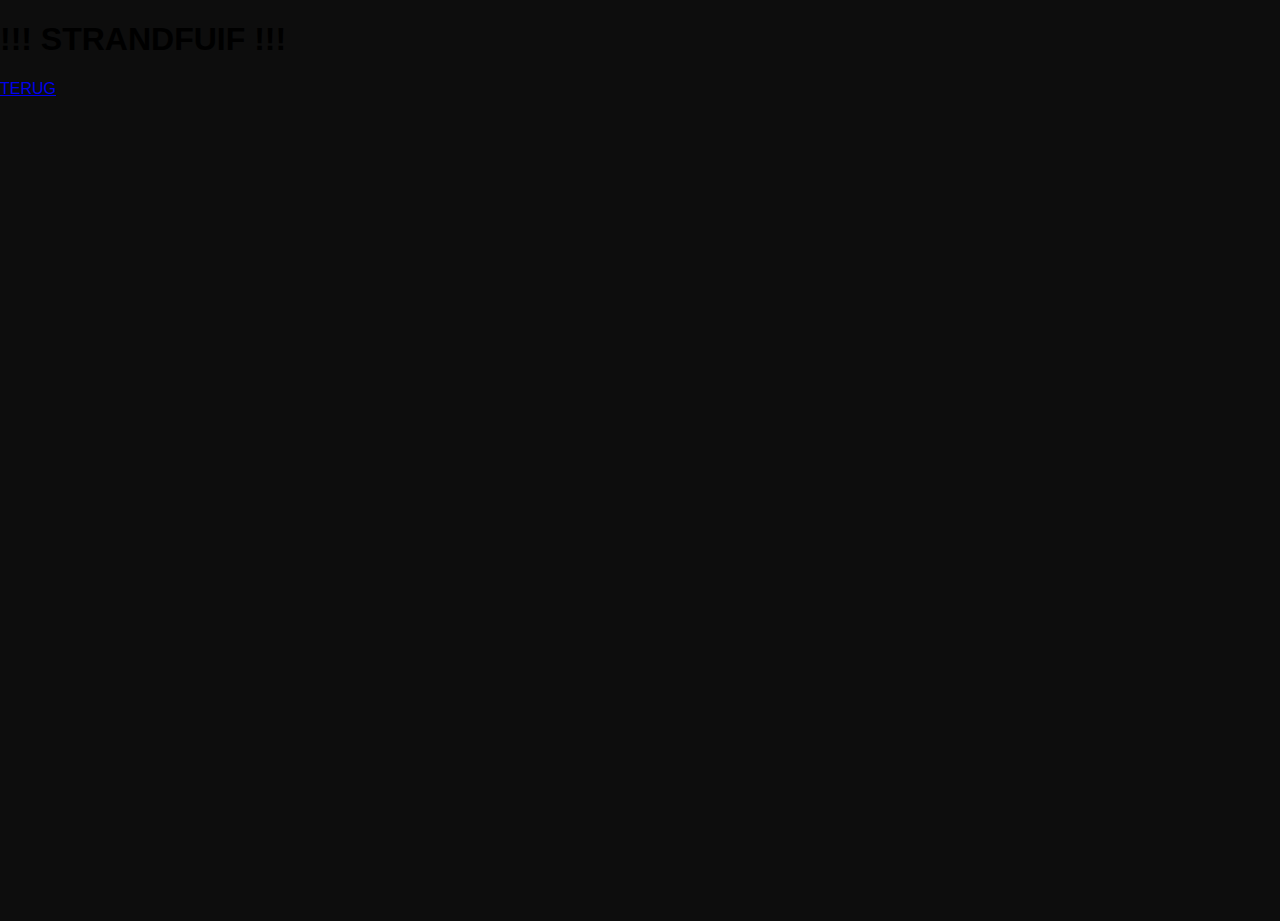
<file: game.html>
<!DOCTYPE html>
<html>
<head>
    <title>Mijn site</title>
    <link rel="stylesheet" href="style.css">
</head>
<body>
    <h1>!!! STRANDFUIF !!!</h1>
    <a href="index.html">TERUG
        
    </a>
</body>
</html>
</file>
<file: style.css>
@import url('https://fonts.googleapis.com/css2?family=Carter+One&display=swap');

* {
    font-family: helvetica, sans-serif;
    -webkit-user-select: none;
    -moz-user-select: none;
}

html, body, canvas {
    touch-action: manipulation; /* voorkomt dubbel-tap zoom */
    -ms-touch-action: manipulation;
}

body {
    background-color: rgba(0,0,0,0.95);
    height: 100vh;
    margin: 0;
}

/********************
* video game screen *
********************/
.game-title h1 {
    text-align: center;
    font-family: 'Carter One', cursive;
    color: rgb(251, 176, 37);
    font-size: 3em;
    line-height: 150%;
    letter-spacing: 4px;
    text-shadow: 2px 4px rgba(250,250,250,1);
    margin: 0;
    position: relative;
    top: 10px;
}

.game-screen {
    width: 300px;
    height: 500px;
    margin: 50px auto 0;
}

canvas {
    background-color: black;
    display: block;
    width: 300px;
    height: 500px;
    border-radius: 10px;
}

/* Controls onder canvas */
.game-controls {
    display: flex;
    flex-direction: column;
    align-items: center;
    gap: 10px; /* ruimte tussen description, input en button */
    margin-top: 20px;
}

.game-controls input {
    padding: 10px 15px;
    font-size: 1em;
    border-radius: 5px;
    border: 1px solid #ccc;
    text-align: center;
}

.game-controls button {
    padding: 10px 20px;
    font-size: 1em;
    border-radius: 5px;
    border: none;
    background-color: rgb(251, 176, 37);
    color: #000;
    cursor: pointer;
}

.game-controls button:hover {
    background-color: rgb(255, 200, 50);
}

.game-description {
    color: #f0f0f0;
    text-align: center;
}
</file>
